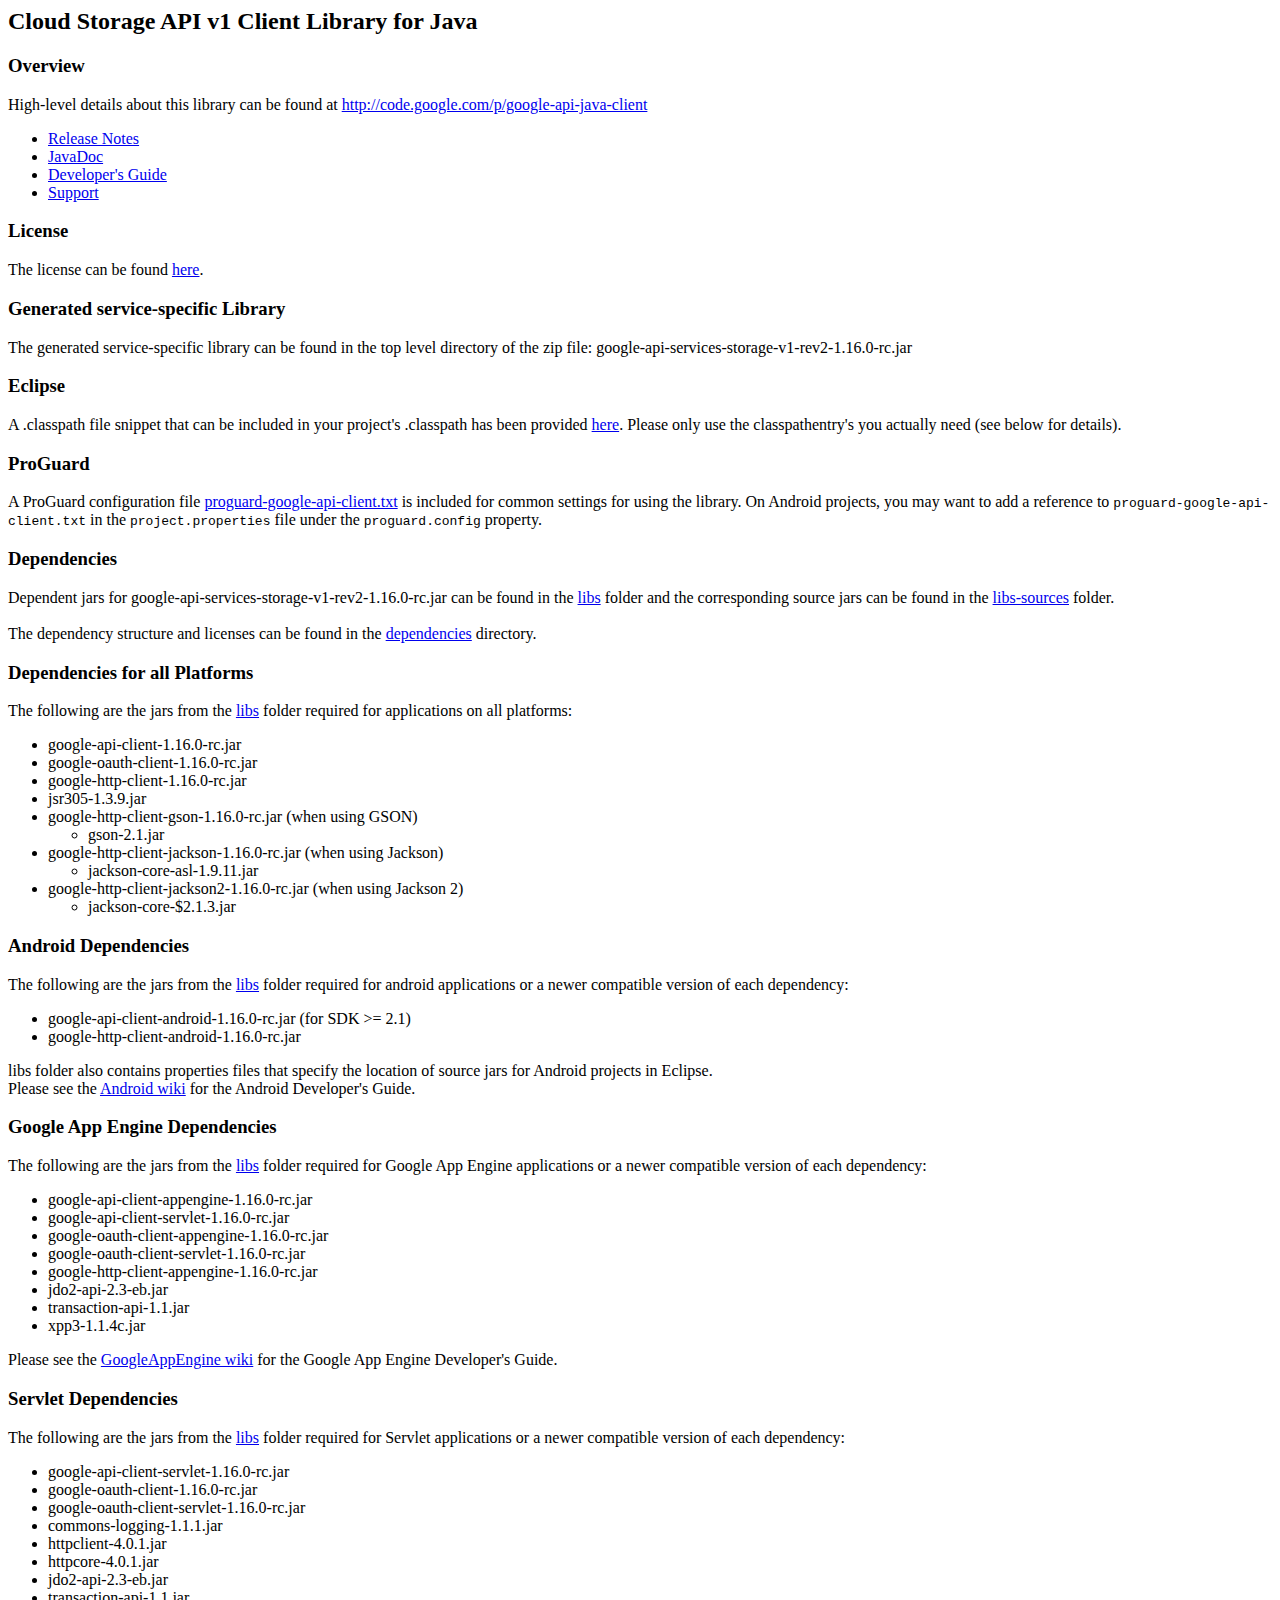
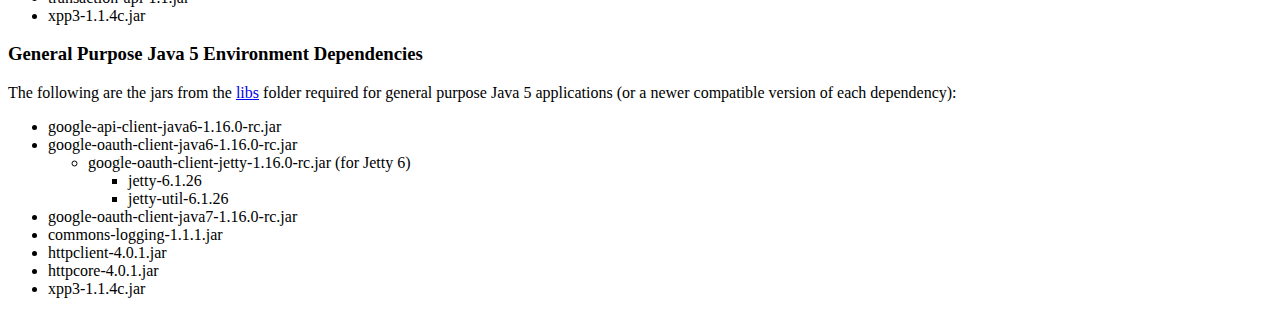
<file: SpaceLabs/.google_apis/storage-v1r2lv1.16.0-rc/storage/readme.html>
<html>
<title>Cloud Storage API v1 Client Library for Java</title>
<body>
<h2>Cloud Storage API v1 Client Library for Java</h2>

<h3>Overview</h3>
<p>High-level details about this library can be found at
<a href="http://code.google.com/p/google-api-java-client">http://code.google.com/p/google-api-java-client</a>
<ul>
  <li><a href='http://code.google.com/p/google-api-java-client/wiki/ReleaseNotes#Version_1.16.0-rc'>Release Notes</a></li>
  <li><a href='http://javadoc.google-api-java-client.googlecode.com/hg/apis/storage/v1/index.html'>JavaDoc</a></li>
  <li><a href='http://code.google.com/p/google-api-java-client/wiki/DeveloperGuide'>Developer's Guide</a></li>
  <li><a href='http://groups.google.com/group/google-api-java-client'>Support</a></li>
</ul>

<h3>License</h3>
The license can be found <a href='LICENSE.txt'>here</a>.<br/>

<h3>Generated service-specific Library</h3>
The generated service-specific library can be found in the top level directory
of the zip file:
google-api-services-storage-v1-rev2-1.16.0-rc.jar


<h3>Eclipse</h3>
A .classpath file snippet that can be included in your project's .classpath has been provided <a href='classpath-include'>here</a>.
Please only use the classpathentry's you actually need (see below for details).

<h3>ProGuard</h3>
A ProGuard configuration file <a href="proguard-google-api-client.txt">proguard-google-api-client.txt</a>
is included for common settings for using the library. On Android projects, you may want to add a reference to
<code>proguard-google-api-client.txt</code> in the <code>project.properties</code> file under the
<code>proguard.config</code> property.

<h3>Dependencies</h3>
<p>
Dependent jars for
google-api-services-storage-v1-rev2-1.16.0-rc.jar
can be found in the <a href='libs'>libs</a> folder and the corresponding source
jars can be found in the <a href='libs-sources'>libs-sources</a> folder.
<br/><br/>
The dependency structure and licenses can be found in the
<a href='dependencies'>dependencies</a> directory.
</p>

<h3>Dependencies for all Platforms</h3>
The following are the jars from the <a href='libs'>libs</a> folder required for
applications on all platforms:
<ul>
  <li>google-api-client-1.16.0-rc.jar</li>
  <li>google-oauth-client-1.16.0-rc.jar</li>
  <li>google-http-client-1.16.0-rc.jar</li>
  <li>jsr305-1.3.9.jar</li>
  <li>google-http-client-gson-1.16.0-rc.jar (when using GSON)
    <ul>
      <li>gson-2.1.jar</li>
    </ul>
  </li>
  <li>google-http-client-jackson-1.16.0-rc.jar (when using Jackson)
    <ul>
      <li>jackson-core-asl-1.9.11.jar</li>
    </ul>
  </li>
  <li>google-http-client-jackson2-1.16.0-rc.jar (when using Jackson 2)
    <ul>
      <li>jackson-core-$2.1.3.jar</li>
    </ul>
  </li>
</ul>

<h3>Android Dependencies</h3>
The following are the jars from the <a href='libs'>libs</a> folder required for
android applications or a newer compatible version of each dependency:
<ul>
  <li>google-api-client-android-1.16.0-rc.jar (for SDK >= 2.1)</li>
  <li>google-http-client-android-1.16.0-rc.jar</li>
</ul>
<The <a href='libs'>libs</a> folder also contains properties files that specify the location of source
jars for Android projects in Eclipse.<br/>
Please see the
<a href='http://code.google.com/p/google-api-java-client/wiki/Android'>Android wiki</a>
for the Android Developer's Guide.

<h3>Google App Engine Dependencies</h3>
The following are the jars from the <a href='libs'>libs</a> folder required for
Google App Engine applications or a newer compatible version of each dependency:
<ul>
  <li>google-api-client-appengine-1.16.0-rc.jar</li>
  <li>google-api-client-servlet-1.16.0-rc.jar</li>
  <li>google-oauth-client-appengine-1.16.0-rc.jar</li>
  <li>google-oauth-client-servlet-1.16.0-rc.jar</li>
  <li>google-http-client-appengine-1.16.0-rc.jar</li>
  <li>jdo2-api-2.3-eb.jar</li>
  <li>transaction-api-1.1.jar</li>
  <li>xpp3-1.1.4c.jar</li>
</ul>
Please see the
<a href='http://code.google.com/p/google-api-java-client/wiki/GoogleAppEngine'>GoogleAppEngine wiki</a>
for the Google App Engine Developer's Guide.

<h3>Servlet Dependencies</h3>
The following are the jars from the <a href='libs'>libs</a> folder required for
Servlet applications or a newer compatible version of each dependency:
<ul>
  <li>google-api-client-servlet-1.16.0-rc.jar</li>
  <li>google-oauth-client-1.16.0-rc.jar</li>
  <li>google-oauth-client-servlet-1.16.0-rc.jar</li>
  <li>commons-logging-1.1.1.jar</li>
  <li>httpclient-4.0.1.jar</li>
  <li>httpcore-4.0.1.jar</li>
  <li>jdo2-api-2.3-eb.jar</li>
  <li>transaction-api-1.1.jar</li>
  <li>xpp3-1.1.4c.jar</li>
</ul>

<h3>General Purpose Java 5 Environment Dependencies</h3>
The following are the jars from the <a href='libs'>libs</a> folder required for
general purpose Java 5 applications (or a newer compatible version of each dependency):
<ul>
  <li>google-api-client-java6-1.16.0-rc.jar</li>
  <li>google-oauth-client-java6-1.16.0-rc.jar
  <ul>
    <li>google-oauth-client-jetty-1.16.0-rc.jar (for Jetty 6)
      <ul>
        <li>jetty-6.1.26</li>
        <li>jetty-util-6.1.26</li>
      </ul>
    </li>
  </ul></li>
  <li>google-oauth-client-java7-1.16.0-rc.jar</li>
  <li>commons-logging-1.1.1.jar</li>
  <li>httpclient-4.0.1.jar</li>
  <li>httpcore-4.0.1.jar</li>
  <li>xpp3-1.1.4c.jar</li>
</ul>


</body>
</html>
</file>
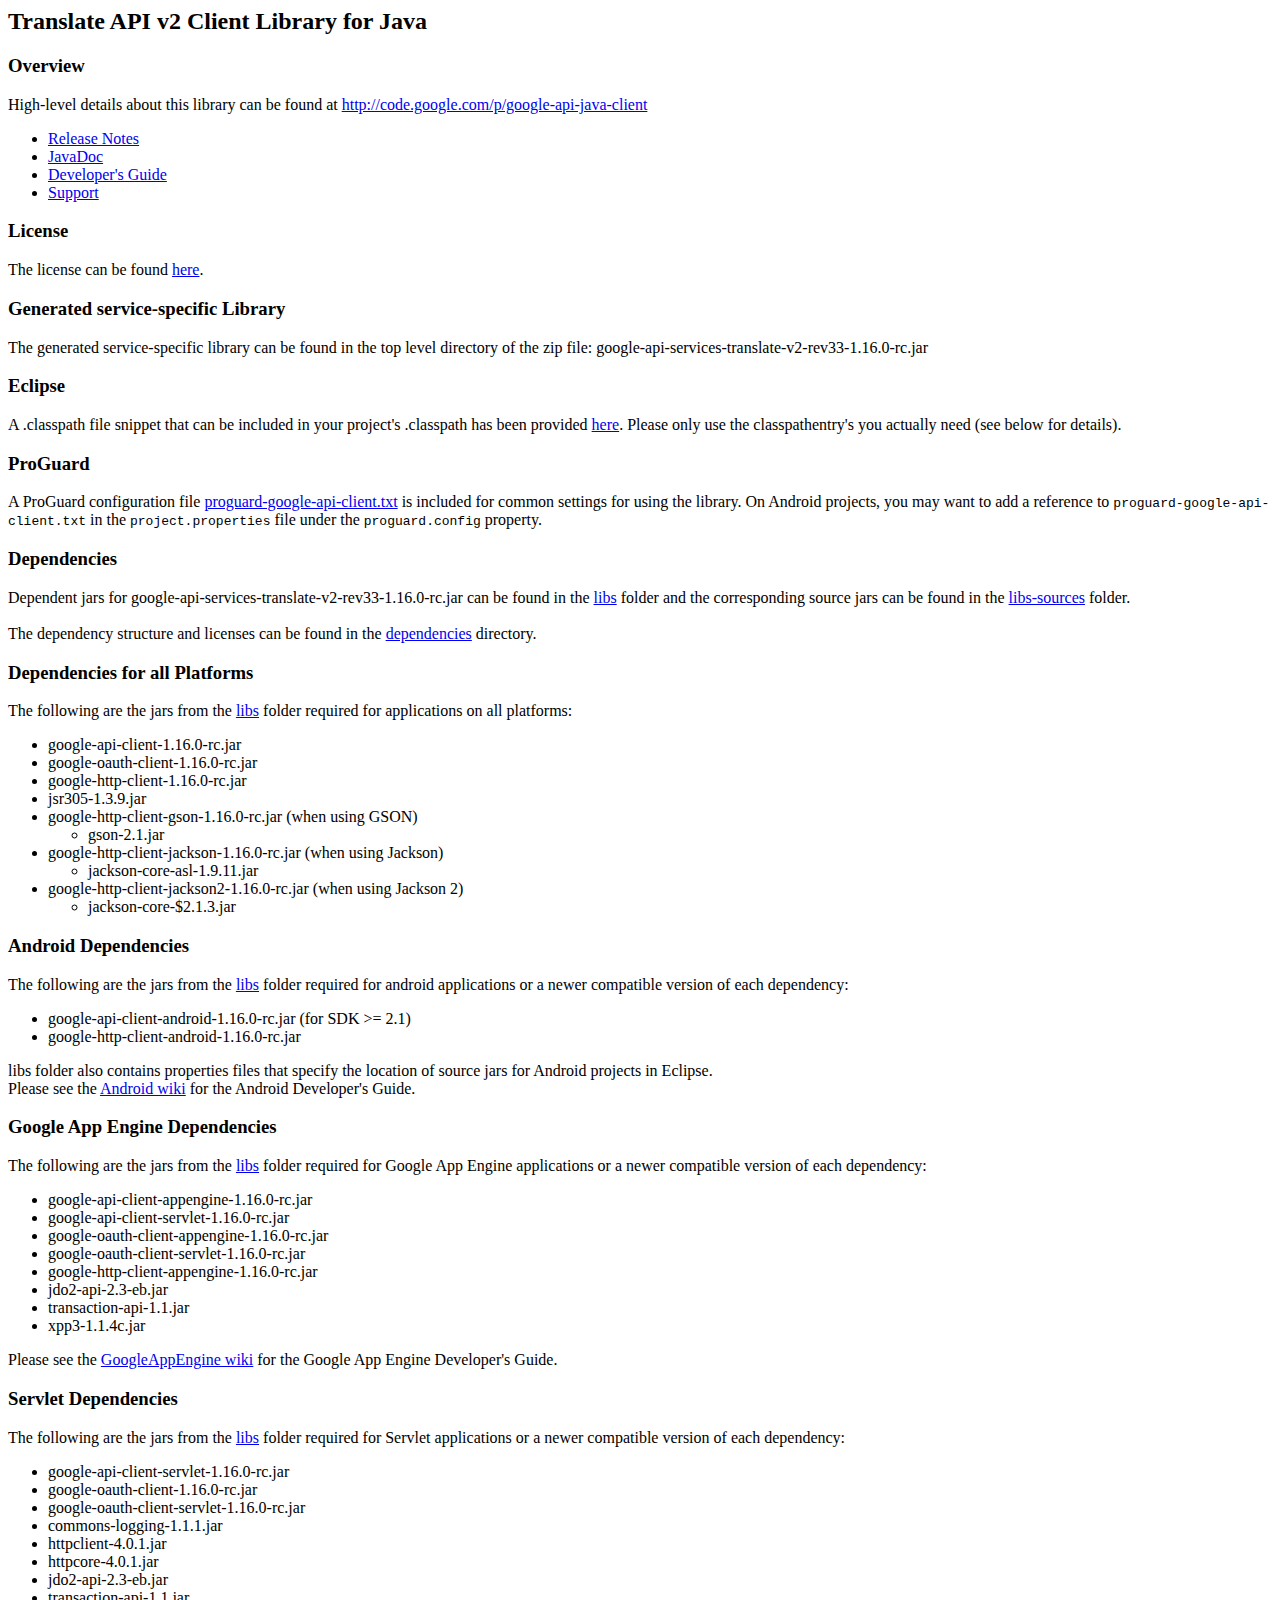
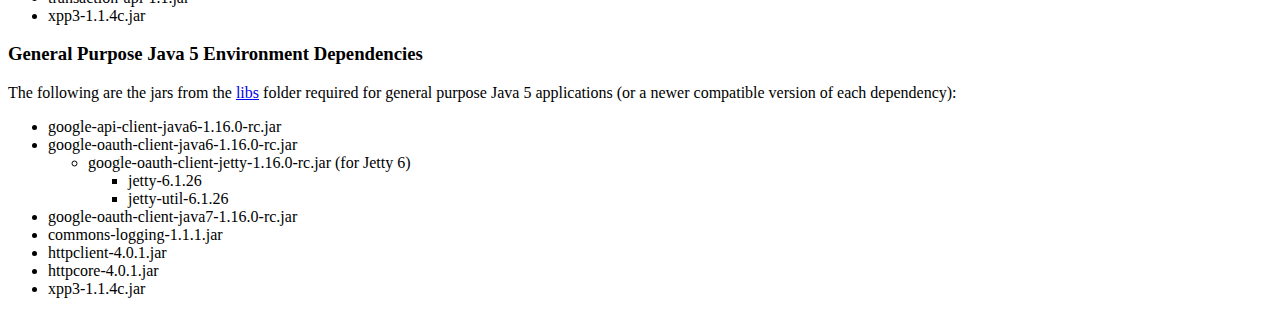
<file: SpaceLabs/.google_apis/translate-v2r33lv1.16.0-rc/translate/readme.html>
<html>
<title>Translate API v2 Client Library for Java</title>
<body>
<h2>Translate API v2 Client Library for Java</h2>

<h3>Overview</h3>
<p>High-level details about this library can be found at
<a href="http://code.google.com/p/google-api-java-client">http://code.google.com/p/google-api-java-client</a>
<ul>
  <li><a href='http://code.google.com/p/google-api-java-client/wiki/ReleaseNotes#Version_1.16.0-rc'>Release Notes</a></li>
  <li><a href='http://javadoc.google-api-java-client.googlecode.com/hg/apis/translate/v2/index.html'>JavaDoc</a></li>
  <li><a href='http://code.google.com/p/google-api-java-client/wiki/DeveloperGuide'>Developer's Guide</a></li>
  <li><a href='http://groups.google.com/group/google-api-java-client'>Support</a></li>
</ul>

<h3>License</h3>
The license can be found <a href='LICENSE.txt'>here</a>.<br/>

<h3>Generated service-specific Library</h3>
The generated service-specific library can be found in the top level directory
of the zip file:
google-api-services-translate-v2-rev33-1.16.0-rc.jar


<h3>Eclipse</h3>
A .classpath file snippet that can be included in your project's .classpath has been provided <a href='classpath-include'>here</a>.
Please only use the classpathentry's you actually need (see below for details).

<h3>ProGuard</h3>
A ProGuard configuration file <a href="proguard-google-api-client.txt">proguard-google-api-client.txt</a>
is included for common settings for using the library. On Android projects, you may want to add a reference to
<code>proguard-google-api-client.txt</code> in the <code>project.properties</code> file under the
<code>proguard.config</code> property.

<h3>Dependencies</h3>
<p>
Dependent jars for
google-api-services-translate-v2-rev33-1.16.0-rc.jar
can be found in the <a href='libs'>libs</a> folder and the corresponding source
jars can be found in the <a href='libs-sources'>libs-sources</a> folder.
<br/><br/>
The dependency structure and licenses can be found in the
<a href='dependencies'>dependencies</a> directory.
</p>

<h3>Dependencies for all Platforms</h3>
The following are the jars from the <a href='libs'>libs</a> folder required for
applications on all platforms:
<ul>
  <li>google-api-client-1.16.0-rc.jar</li>
  <li>google-oauth-client-1.16.0-rc.jar</li>
  <li>google-http-client-1.16.0-rc.jar</li>
  <li>jsr305-1.3.9.jar</li>
  <li>google-http-client-gson-1.16.0-rc.jar (when using GSON)
    <ul>
      <li>gson-2.1.jar</li>
    </ul>
  </li>
  <li>google-http-client-jackson-1.16.0-rc.jar (when using Jackson)
    <ul>
      <li>jackson-core-asl-1.9.11.jar</li>
    </ul>
  </li>
  <li>google-http-client-jackson2-1.16.0-rc.jar (when using Jackson 2)
    <ul>
      <li>jackson-core-$2.1.3.jar</li>
    </ul>
  </li>
</ul>

<h3>Android Dependencies</h3>
The following are the jars from the <a href='libs'>libs</a> folder required for
android applications or a newer compatible version of each dependency:
<ul>
  <li>google-api-client-android-1.16.0-rc.jar (for SDK >= 2.1)</li>
  <li>google-http-client-android-1.16.0-rc.jar</li>
</ul>
<The <a href='libs'>libs</a> folder also contains properties files that specify the location of source
jars for Android projects in Eclipse.<br/>
Please see the
<a href='http://code.google.com/p/google-api-java-client/wiki/Android'>Android wiki</a>
for the Android Developer's Guide.

<h3>Google App Engine Dependencies</h3>
The following are the jars from the <a href='libs'>libs</a> folder required for
Google App Engine applications or a newer compatible version of each dependency:
<ul>
  <li>google-api-client-appengine-1.16.0-rc.jar</li>
  <li>google-api-client-servlet-1.16.0-rc.jar</li>
  <li>google-oauth-client-appengine-1.16.0-rc.jar</li>
  <li>google-oauth-client-servlet-1.16.0-rc.jar</li>
  <li>google-http-client-appengine-1.16.0-rc.jar</li>
  <li>jdo2-api-2.3-eb.jar</li>
  <li>transaction-api-1.1.jar</li>
  <li>xpp3-1.1.4c.jar</li>
</ul>
Please see the
<a href='http://code.google.com/p/google-api-java-client/wiki/GoogleAppEngine'>GoogleAppEngine wiki</a>
for the Google App Engine Developer's Guide.

<h3>Servlet Dependencies</h3>
The following are the jars from the <a href='libs'>libs</a> folder required for
Servlet applications or a newer compatible version of each dependency:
<ul>
  <li>google-api-client-servlet-1.16.0-rc.jar</li>
  <li>google-oauth-client-1.16.0-rc.jar</li>
  <li>google-oauth-client-servlet-1.16.0-rc.jar</li>
  <li>commons-logging-1.1.1.jar</li>
  <li>httpclient-4.0.1.jar</li>
  <li>httpcore-4.0.1.jar</li>
  <li>jdo2-api-2.3-eb.jar</li>
  <li>transaction-api-1.1.jar</li>
  <li>xpp3-1.1.4c.jar</li>
</ul>

<h3>General Purpose Java 5 Environment Dependencies</h3>
The following are the jars from the <a href='libs'>libs</a> folder required for
general purpose Java 5 applications (or a newer compatible version of each dependency):
<ul>
  <li>google-api-client-java6-1.16.0-rc.jar</li>
  <li>google-oauth-client-java6-1.16.0-rc.jar
  <ul>
    <li>google-oauth-client-jetty-1.16.0-rc.jar (for Jetty 6)
      <ul>
        <li>jetty-6.1.26</li>
        <li>jetty-util-6.1.26</li>
      </ul>
    </li>
  </ul></li>
  <li>google-oauth-client-java7-1.16.0-rc.jar</li>
  <li>commons-logging-1.1.1.jar</li>
  <li>httpclient-4.0.1.jar</li>
  <li>httpcore-4.0.1.jar</li>
  <li>xpp3-1.1.4c.jar</li>
</ul>


</body>
</html>
</file>
